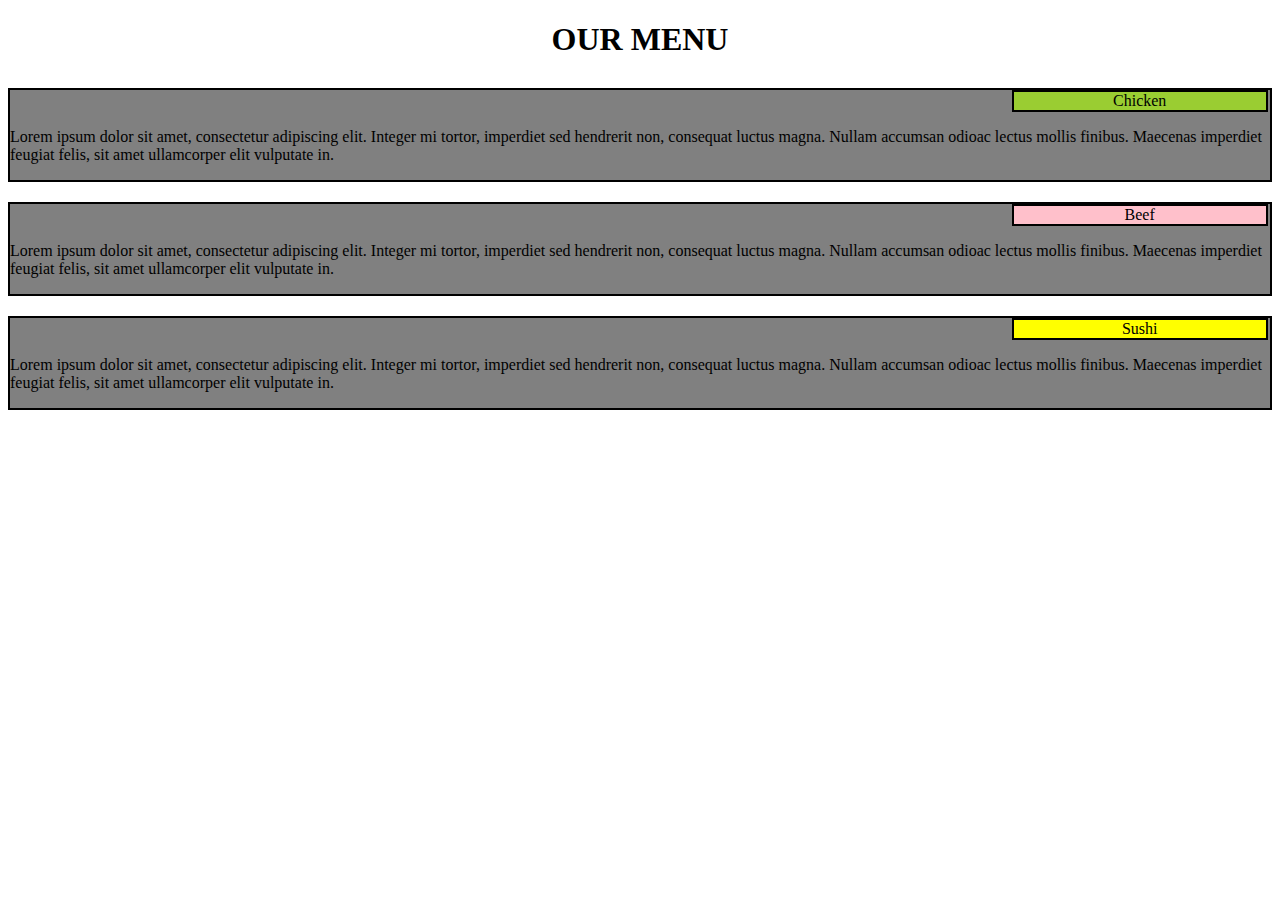
<file: modul2-solution/index.html>
<!DOCTYPE html>
<html>
    <style>
        
        h1 {
            margin-bottom: 15px;
            text-align: center;
            font-family: cursive;
        }

        #box {
            background-color: gray;
            border: 2px solid black;
            padding: auto;
            font-family: cursive;
            margin-top: 30px;
            margin-bottom: 20px;

        }

        #content{
            background-color: yellowgreen;
            border: 2px solid black;
            width: 20%;
            margin-left: 79.5%;
            text-align: center;
            font-family: cursive;
        }

        #box1 {
            background-color: gray;
            border: 2px solid black;
            padding: auto;
            font-family: cursive;
            margin-bottom: 20px;

        }

        #content1{
            background-color: pink;
            border: 2px solid black;
            width: 20%;
            margin-left: 79.5%;
            text-align: center;
            font-family: cursive;
        }

        #box2 {
            background-color: gray;
            border: 2px solid black;
            padding: auto;
            font-family: cursive;

        }

        #content2{
            background-color: yellow;
            border: 2px solid black;
            width: 20%;
            margin-left: 79.5%;
            text-align: center;
            font-family: cursive;
        }

    </style>
<head>
<title>Assignment Solution for Module 2</title>
</head>
<body>
    <h1>OUR MENU</h1>

    <div class="row">
        <div class="col-lg-3 col-md-6">
            <div id="box">
                <div id="content">
                    Chicken
                </div>
                <p>Lorem ipsum dolor sit amet, consectetur adipiscing elit. Integer mi
                    tortor, imperdiet sed hendrerit non, consequat luctus magna. Nullam
                    accumsan odioac lectus mollis finibus. Maecenas imperdiet feugiat
                    felis, sit amet ullamcorper elit vulputate in.</p>
            </div>

            <div id="box1">
                <div id="content1">
                    Beef
                </div>
                <p>Lorem ipsum dolor sit amet, consectetur adipiscing elit. Integer mi
                    tortor, imperdiet sed hendrerit non, consequat luctus magna. Nullam
                    accumsan odioac lectus mollis finibus. Maecenas imperdiet feugiat
                    felis, sit amet ullamcorper elit vulputate in.</p>
            </div>

            <div id="box2">
                <div id="content2">
                    Sushi
                </div>
                <p>Lorem ipsum dolor sit amet, consectetur adipiscing elit. Integer mi
                    tortor, imperdiet sed hendrerit non, consequat luctus magna. Nullam
                    accumsan odioac lectus mollis finibus. Maecenas imperdiet feugiat
                    felis, sit amet ullamcorper elit vulputate in.</p>
            </div>
            
        </div>
    </div>
    

</body>
</html>
</file>
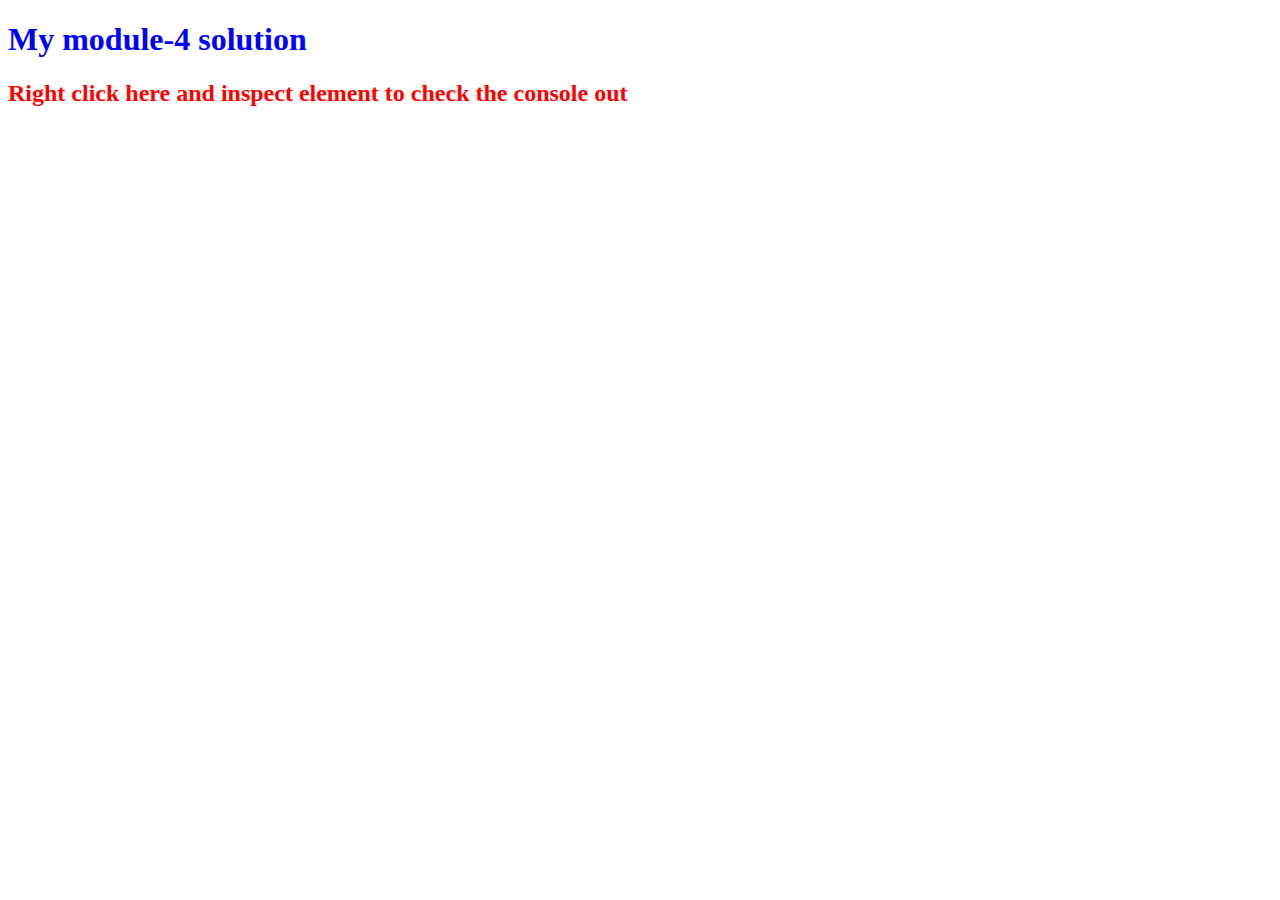
<file: modul4-solution/index.html>
<!DOCTYPE html>
<html>
<head>
	<title></title>
</head>
<body>
	<h1 style = "color:blue">My module-4 solution </h1>
  	<h2 style = "color:red">Right click here and inspect element to check the console out</h2>
	<script src="script.js"></script>
	

</body>
</html>
</file>
